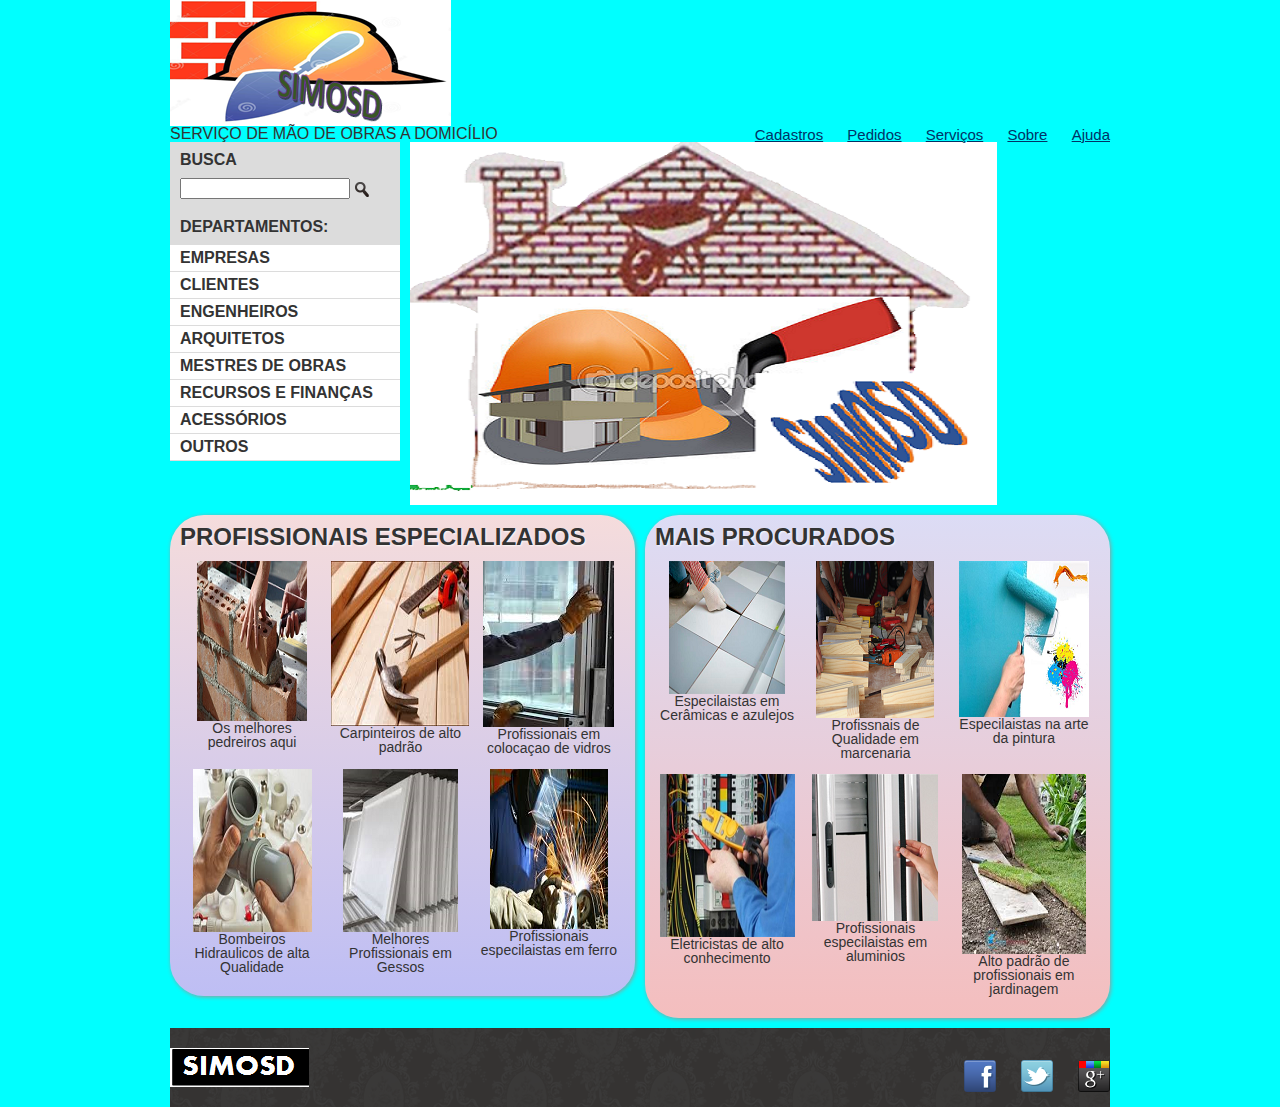
<file: index.html>
<html>
   <head>
	<title>SMOD</title>
	<link rel="stylesheet" href="reset.css">
	<link rel="stylesheet" href="estilos.css">
	<meta charset="utf-8">
	</head>
	<body bgcolor= aqua>
	<header class="container">
			<h1><img src="logo.png" alt="SMOD" title="Smod"></h1>

   SERVIÇO DE MÃO DE OBRAS A DOMICÍLIO
   
	<nav class="menu-opcoes">
	<ul>
	<li><a href="#">Cadastros</a></li>
	<li><a href="#">Pedidos</a></li>
	<li><a href="#">Serviços</a></li>
	<li><a href="sobre.html">Sobre</a></li>
	<li><a href="#">Ajuda</a></li>
	</ul>
	</nav>
	<!-- Conteúdo do cabeçalho -->
	</header>
	<section id="main" class="container">
	<div class="container destaque">
	<section class="busca">
	<h2>Busca</h2>
	<form>
	<input type="search">
	<input type="image" src="busca.png">
	</form>
	</section><!-- fim .busca -->
	<section class="menu-departamentos">
	<h2>Departamentos:</h2>
	<nav>
	<ul>
	<li><a href="#">Empresas</a>
	    <ul>
		<li><a href="#">Terceirizadas</a></li>
		<li><a href="#">Orgànicas</a></li>
		<li><a href="#">Privadas</a></li>
		<li><a href="#">Púlblicas</a></li>
		</ul>
		</li>
	<li><a href="#">Clientes</a>
	    <ul>
			<li><a href="#">1º Classe</a></li>
			<li><a href="#">2º Classe</a></li>
			<li><a href="#">3º Classe</a></li>
			<li><a href="#">Especiais</a></li>
		</ul>
	</li>
	<li><a href="#">Engenheiros</a></li>
	<li><a href="#">Arquitetos</a></li>
	<li><a href="#">Mestres de Obras</a></li>
	<li><a href="#">Recursos e Finanças</a></li>
	<li><a href="#">Acessórios</a></li>
	<li><a href="#">Outros</a></li>
	</ul>
	</nav>
	</section>
	<img src="destaque-home.png" alt="Promoção: Big City Night">
	</div><!-- fim .container .destaque -->
	<!-- fim .menu-departamentos -->
	<section id="destaques">
	<!-- Painéis com destaques -->
	
<div class="container paineis">
<!-- os paineis de novidades e mais vendidos entrarão aqui dentro -->
<section class="painel novidades">
<h2>Profissionais Especializados</h2>

<ol>
<!-- primeiro produto -->
<li>
<a href="produto.html">
<figure>
<img src="miniatura1.png">
<figcaption>Os melhores pedreiros aqui</figcaption>
</figure>
</a>
</li>

<li>
<a href="produto.html">
<figure>
<img src="miniatura2.png">
<figcaption>Carpinteiros de alto padrão</figcaption>
</figure>
</a>
</li>

<li>
<a href="produto.html">
<figure>
<img src="miniatura3.png">
<figcaption>Profissionais em colocaçao de vidros</figcaption>
</figure>
</a>
</li>

<li>
<a href="produto.html">
<figure>
<img src="miniatura4.png">
<figcaption>Bombeiros Hidraulicos de alta Qualidade</figcaption>
</figure>
</a>
</li>

<li>
<a href="produto.html">
<figure>
<img src="miniatura5.png">
<figcaption>Melhores Profissionais em Gessos</figcaption>
</figure>
</a>
</li>

<li>
<a href="produto.html">
<figure>
<img src="miniatura6.png">
<figcaption>Profissionais especilaistas em ferro</figcaption>
</figure>
</a>
</li>
<!-- coloque mais produtos aqui! -->
</ol>
</section>

<section class="painel mais-vendidos">
<h2>Mais Procurados</h2>
<ol>
<li>
<a href="produto.html">
<figure>
<img src="miniatura7.png">
<figcaption>Especilaistas em Cerâmicas e azulejos</figcaption>
</figure>
</a>
</li>

<li>
<a href="produto.html">
<figure>
<img src="miniatura8.png">
<figcaption>Profissnais de Qualidade em marcenaria</figcaption>
</figure>
</a>
</li>

<li>
<a href="produto.html">
<figure>
<img src="miniatura9.png">
<figcaption>Especilaistas na arte da pintura</figcaption>
</figure>
</a>
</li>

<li>
<a href="produto.html">
<figure>
<img src="miniatura10.png">
<figcaption>Eletricistas de alto conhecimento</figcaption>
</figure>
</a>
</li>

<li>
<a href="produto.html">
<figure>
<img src="miniatura11.png">
<figcaption>Profissionais especilaistas em aluminios</figcaption>
</figure>
</a>
</li>

<li>
<a href="produto.html">
<figure>
<img src="miniatura12.png">
<figcaption>Alto padrão de profissionais em jardinagem</figcaption>
</figure>
</a>
</li>
<!-- coloque vários produtos aqui -->
</ol>
</section>
</div>
	</section>

<footer>
<div class="container">
<img src="logo-rod.png">
<ul class="social">
<li><a href="http://facebook.com/mirrorfashion">Facebook</a></li>
<li><a href="http://twitter.com/mirrorfashion">Twitter</a></li>
<li><a href="http://plus.google.com/mirrorfashion">Google+</a></li>
</ul>
</div>
</footer>

	</body>
	</html>
</file>
<file: estilos.css>
﻿	.sacola 
	{
	font-size: 19px;
	padding-right: 35px;
	text-align: left;
	width: 140px;
	padding-top: 8px;
	position: absolute;
	top: 0;
	right: 110;
	}
	.menu-opcoes ul 
	{
	font-size: 15px;
	}
	.menu-opcoes a 
	{
	color: #003366;
	}
	body 
	{
	color: #333333;
	font-family: "Lucida Sans Unicode", "Lucida Grande", sans-serif;
	}
	.menu-opcoes ul li 
	{
	display: inline;
	margin-left: 20px;
	}
	.container 
	{
	margin: 0 auto;
	width: 940px;
	}
	header 
	{
	position: relative;
	}
	.menu-opcoes {
	position: absolute;
	bottom: 0;
	right: 0;
	}
	.busca,
	.menu-departamentos 
	{
	background-color: #dcdcdc;
	font-weight: bold;
	text-transform: uppercase;
	margin-right: 10px;
	width: 230px;
	}
	.busca h2,
	.busca form,
	.menu-departamentos h2 
	{
	margin: 10px;
	}
	.menu-departamentos li 
	{
	background-color: white;
	margin-bottom: 1px;
	padding: 5px 10px;
	}
	.menu-departamentos a 
	{
	color: #333333;
	text-decoration: none;
	}
	.busca input 
	{
	vertical-align: middle;
	}
	.busca input[type=search] 
	{
	width: 170px;
	}
	.busca,
	.menu-departamentos 
	{
	float: left;
	}
	.menu-departamentos 
	{
	clear: left;
	}
	
.painel {
margin: 10px 0;
padding: 10px;
width: 445px;
}
.novidades {
float: left;
background-color: #f5dcdc;
}
.mais-vendidos {
float: right;
background-color: #dcdcf5;
}

.painel li {
display: inline-block;
vertical-align: top;
width: 140px;
margin: 2px;
padding-bottom: 10px;
}
.painel h2 {
font-size: 24px;
font-weight: bold;
text-transform: uppercase;
margin-bottom: 10px;
}
.painel a {
color: #333;
font-size: 14px;
text-align: center;
text-decoration: none;
}
footer {
background-image: url(fundo-rodape.png);
clear: both;
padding: 20px 0;
}
.social a {
/* tamanho da imagem */
height: 32px;
width: 32px;
/* image replacement */
display: block;
text-indent: -9999px;
}
.facebook {
/* tamanho do elemento = imagem */
height: 55px;
width: 85px;
/* imagem como fundo */
background-image: url(facebook.png);
/* retirando o texto da frente */
text-indent: -9999px;
}

.social a[href*="facebook.com"] {
background-image: url(facebook.png);
}
.social a[href*="twitter.com"] {
background-image: url(twitter.png);
}
.social a[href*="plus.google.com"] {
background-image: url(googleplus.png);
}

footer .container {
position: relative;
}
.social {
position: absolute;
top: 12px;
right: 0;
}
.social li {
float: left;
margin-left: 25px;
}
footer {
background-image: url(fundo-rodape.png);
}
.social a {
/* tamanho da imagem */
height: 32px;
width: 32px;
/* image replacement */
display: block;
text-indent: -9999px;
}
.social a[href*="facebook.com"] {
background-image: url(facebook.png);
}
.social a[href*="twitter.com"] {
background-image: url(twitter.png);
}
.social a[href*="plus.google.com"] {
background-image: url(googleplus.png);
}

	.menu-opcoes a:hover {
		color: #007dc6;
		/* quando passa o mouse por cima estara mudando */
       /*  a cor atenção quem faz issoé o comando hover*/
	}
	.menu-opcoes a:active {
		color: #867dc6;
		/* quando clico com o mouse em cima estara mudando */
        /*  a cor atenção quem faz issoé o comando active*/
	}
	.menu-departamentos li ul {
		display: none;
	}
	.menu-departamentos li:hover ul {
		display: block;
	}
	.menu-departamentos ul ul li {
		background-color: #dcdcdc;
	}
	.menu-departamentos li li a:before {
		content: '- ';
	}
	.painel {
		border-radius: 34px;
		/* coloca borda*/
		box-shadow: 1px 1px 4px #999;
		/* arredonda as pontasdas imagens */
	}
	.painel h2 {
		text-shadow: 3px 3px 2px #FFF;
		/* coloca sombra em baixo*/
	}
	.painel h2 {
     text-shadow: 1px 1px 2px rgba(255,255,255,0.8);
     /* observa que dessa vez usamos o comano rgba*/
     /* rgba(255,255,255,0.8)*/
     /* red green blue a(255,255,255,0.8)*/
     /* rgba diz sobre a trasparencia de 0 à 1 (255,255,255,0.8)*/
     /* cuida da trasparencia como se estivesse transparente )*/
    }
	
	.novidades {
     background-color: #f5dcdc;
     background: linear-gradient(#f5dcdc, #bebef4);
     }
	 .mais-vendidos {
      background: #dcdcf5;
      background: linear-gradient(#dcdcf5, #f4bebe);
      }
	 .painel li:hover {
		background-color: rgba(255,255,255,0.8);
		box-shadow: 0 0 5px #333;
		transition: box-shadow 0.7s;
		transform: scale(1.2)rotate(-25deg);
		}
</file>
